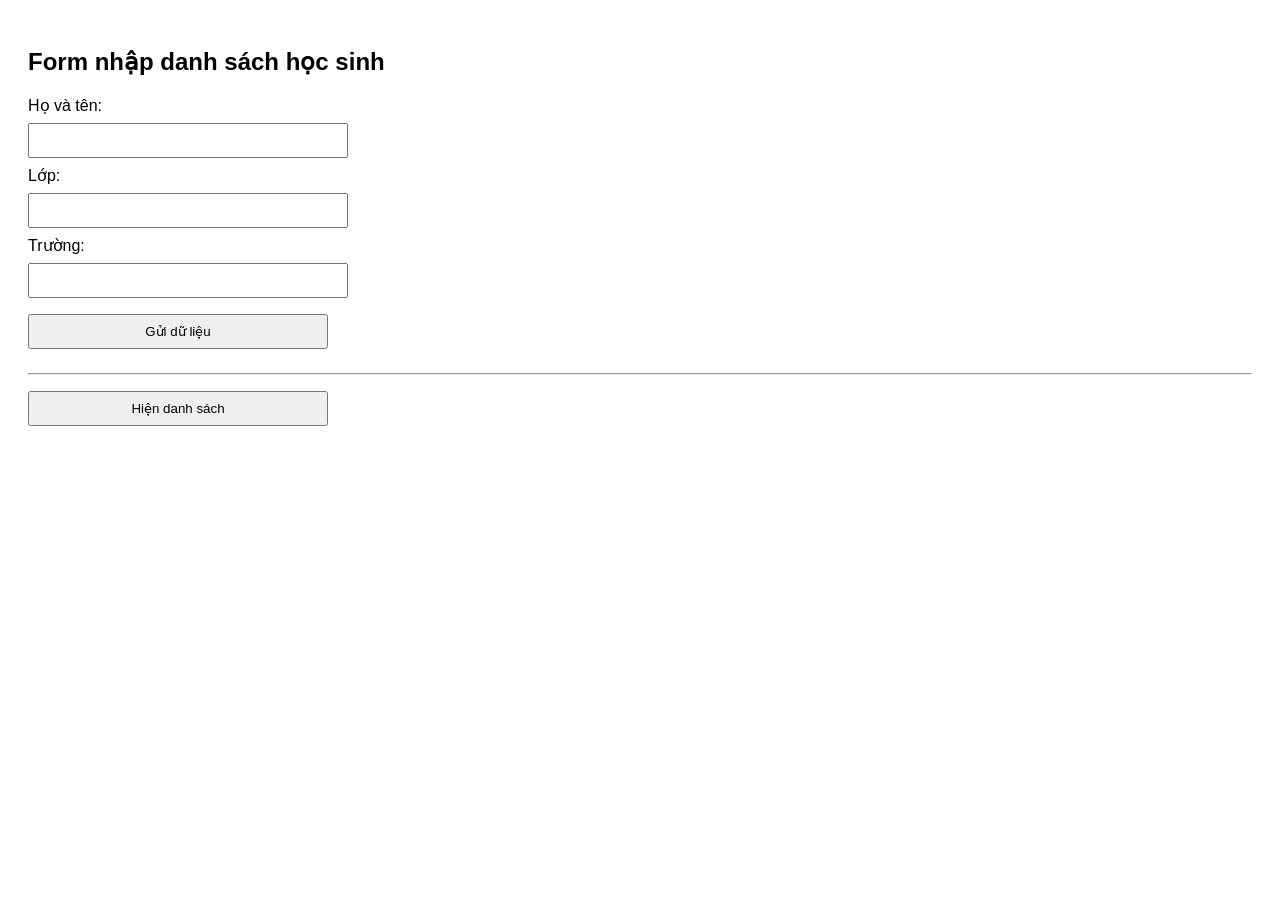
<file: data.html>
<!DOCTYPE html>
<html>
<head>
  <meta charset="UTF-8">
  <title>Nhập dữ liệu học sinh</title>
  <style>
    body {
      font-family: sans-serif;
      padding: 20px;
    }
    input, button {
      margin: 8px 0;
      padding: 8px;
      width: 100%;
      max-width: 300px;
    }
  </style>
</head>
<body>
  <h2>Form nhập danh sách học sinh</h2>

  <form action="https://script.google.com/macros/s/AKfycbyPw_zAJjpABwF1yWKJrea0l-vbsYPJcGMYRvlVr-NaRkDBy2UeZLBsCaLZLTNL_Ss5/exec"
        method="POST"
        target="hidden_iframe"
        onsubmit="document.getElementById('responseMessage').innerText='Đang gửi dữ liệu...';">
    
    <label>Họ và tên:</label><br>
    <input type="text" name="name" required><br>

    <label>Lớp:</label><br>
    <input type="text" name="class" required><br>

    <label>Trường:</label><br>
    <input type="text" name="school" required><br>

    <button type="submit">Gửi dữ liệu</button>
  </form>

  <iframe name="hidden_iframe" style="display:none;" onload="document.getElementById('responseMessage').innerText='Đã gửi dữ liệu thành công!'"></iframe>

  <p id="responseMessage"></p>

  <hr>

  <button onclick="showList()">Hiện danh sách</button>
  <div id="frameContainer" style="margin-top: 20px;"></div>

  <script>
    function showList() {
      document.getElementById("frameContainer").innerHTML =
        '<iframe src="list.html" width="100%" height="400px" style="border:1px solid #ccc;"></iframe>';
    }
  </script>
</body>
</html>
</file>
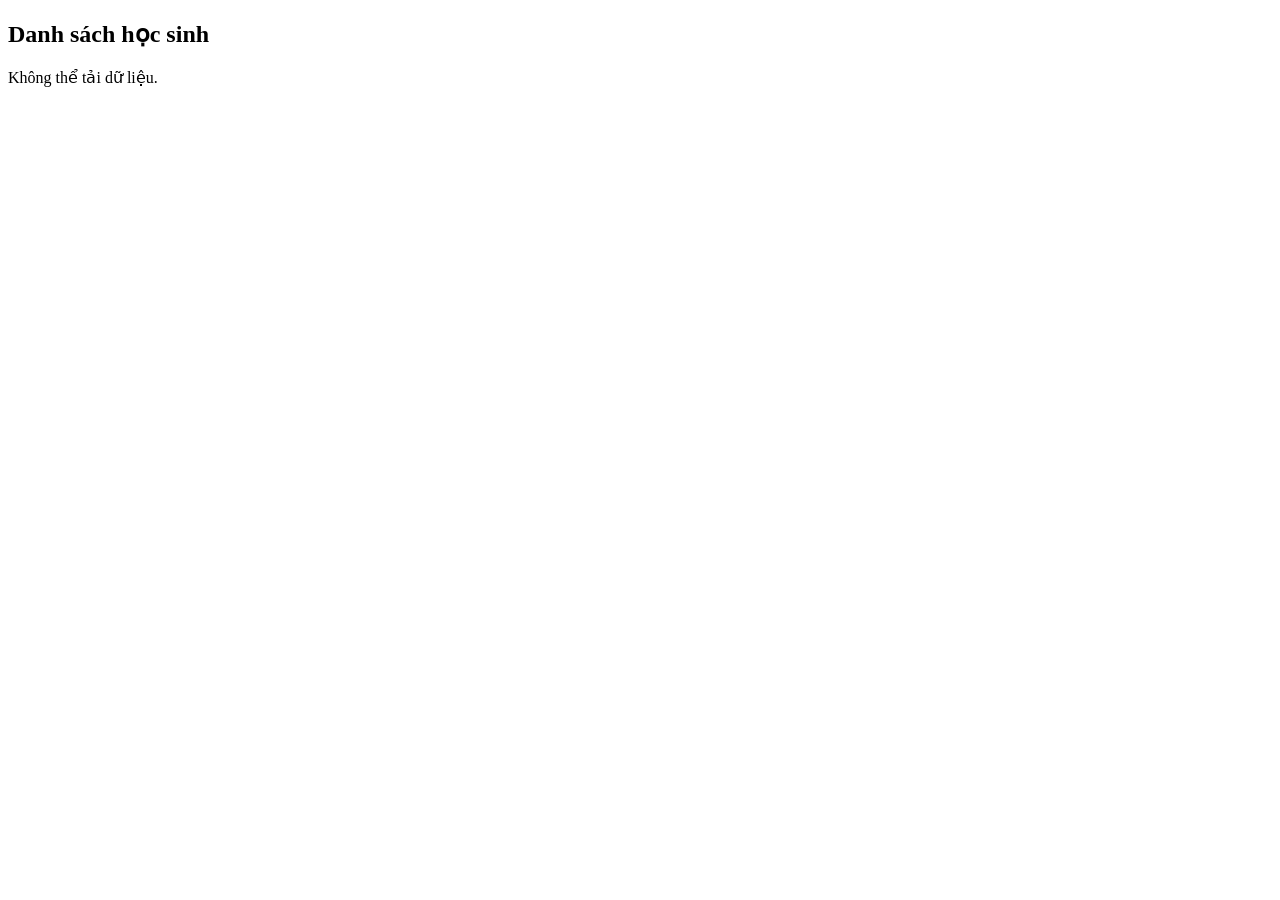
<file: list.html>
<!DOCTYPE html>
<html>
<head>
  <meta charset="UTF-8">
  <title>Danh sách học sinh</title>
  <style>
    table {
      width: 100%;
      border-collapse: collapse;
    }
    th, td {
      padding: 6px;
      border: 1px solid #ccc;
      text-align: left;
    }
  </style>
</head>
<body>
  <h2>Danh sách học sinh</h2>
  <div id="tableContainer">Đang tải...</div>

  <script>
    fetch('https://script.google.com/macros/s/AKfycbyPw_zAJjpABwF1yWKJrea0l-vbsYPJcGMYRvlVr-NaRkDBy2UeZLBsCaLZLTNL_Ss5/exec')
      .then(response => response.json())
      .then(data => {
        const table = document.createElement('table');
        const header = `<tr><th>STT</th><th>ID</th><th>Họ và tên</th><th>Lớp</th><th>Trường</th></tr>`;
        const rows = data.map(row =>
          `<tr><td>${row.stt}</td><td>${row.id}</td><td>${row.name}</td><td>${row.class}</td><td>${row.school}</td></tr>`
        ).join('');
        table.innerHTML = header + rows;
        document.getElementById('tableContainer').innerHTML = '';
        document.getElementById('tableContainer').appendChild(table);
      })
      .catch(err => {
        document.getElementById('tableContainer').innerText = 'Không thể tải dữ liệu.';
      });
  </script>
</body>
</html>
</file>
